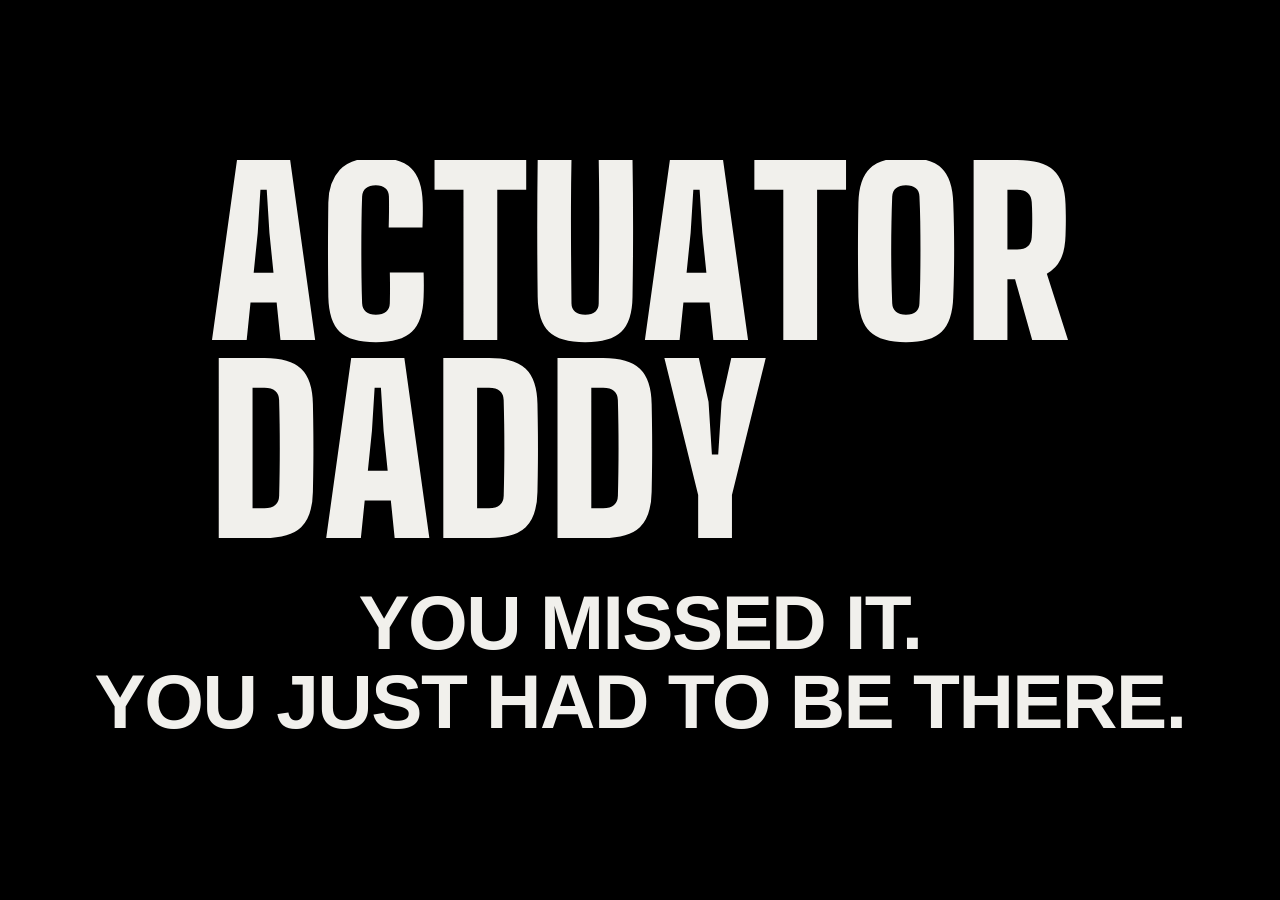
<file: index.html>
<!doctype html>
<html lang="en">
<head>
<meta charset="utf-8">
<meta name="viewport" content="width=device-width, initial-scale=1">
<title>Actuator Daddy</title>
<meta name="robots" content="noindex, nofollow">
<meta name="theme-color" content="#000000">
<link rel="icon" href="favicon.svg">
<style>
html,body{margin:0;height:100%;background:#000;color:#F1F0EC}
body{display:flex;flex-direction:column;align-items:center;justify-content:center;gap:5vh;text-align:center;padding:4vw;box-sizing:border-box;font-family:"Helvetica Neue",Arial,sans-serif}
img{max-width:88vw;max-height:42vh;width:auto;height:auto}
h1{margin:0;font-weight:800;text-transform:uppercase;font-size:clamp(2rem,6vw,5rem);line-height:1.02;letter-spacing:-.02em}
</style>
</head>
<body>
<img src="brand/wordmark.svg" alt="Actuator Daddy">
<h1>You missed it.<br>You just had to be there.</h1>
</body>
</html>
</file>
